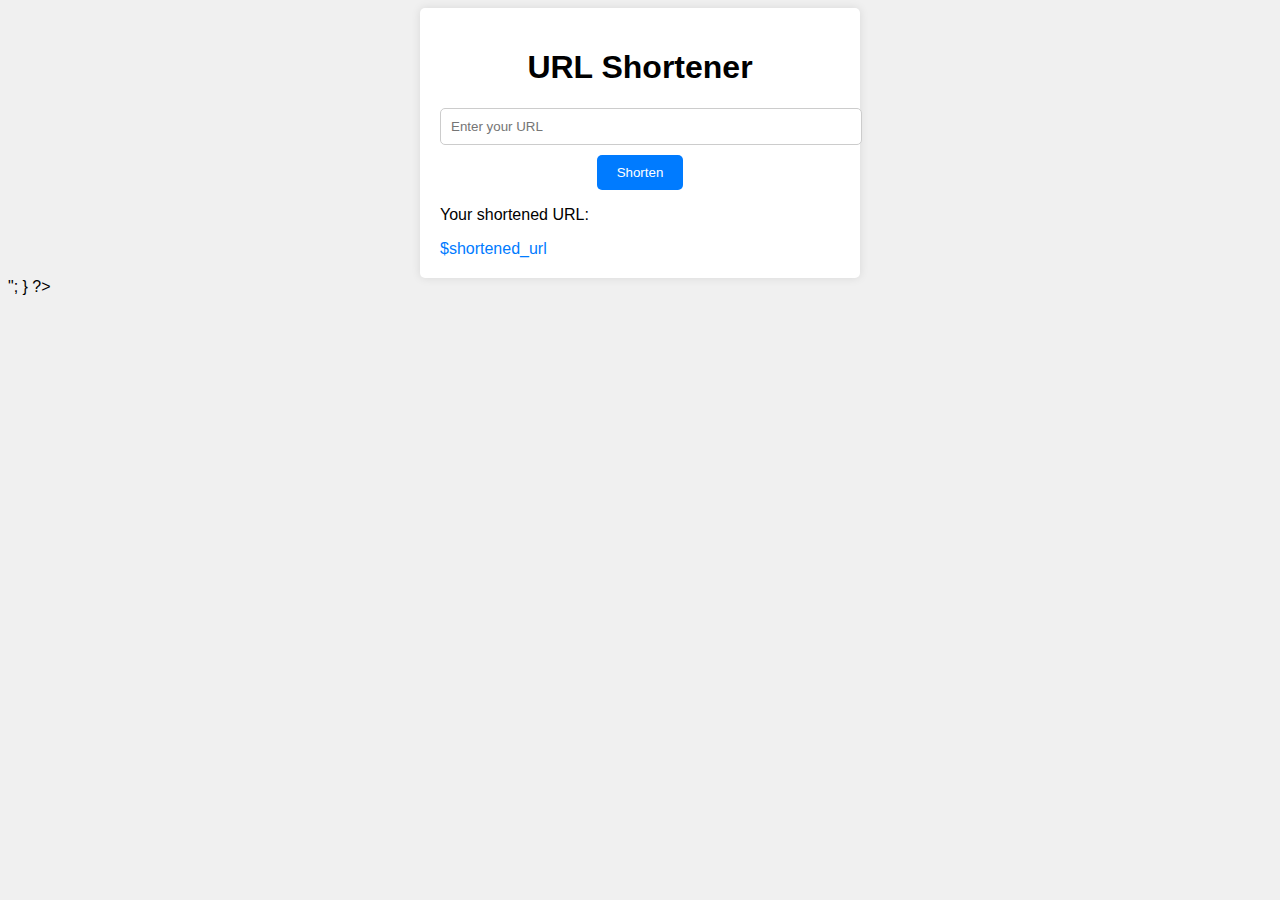
<file: index.html>
<!DOCTYPE html>
<html lang="en">
<head>
    <meta charset="UTF-8">
    <meta name="viewport" content="width=device-width, initial-scale=1.0">
    <title>URL Shortener</title>
    <link rel="stylesheet" href="styles.css">
</head>
<body>
    <div class="container">
        <h1>URL Shortener</h1>
        <form action="shorten.php" method="POST">
            <input type="url" name="original_url" placeholder="Enter your URL" required>
            <button type="submit">Shorten</button>
        </form>
        <?php
        if (isset($_GET['shortened'])) {
            $shortened_url = $_GET['shortened'];
            echo "<div class='shortened-url'>
                    <p>Your shortened URL:</p>
                    <a href='$shortened_url' target='_blank'>$shortened_url</a>
                  </div>";
        }
        ?>
    </div>
</body>
</html>
</file>
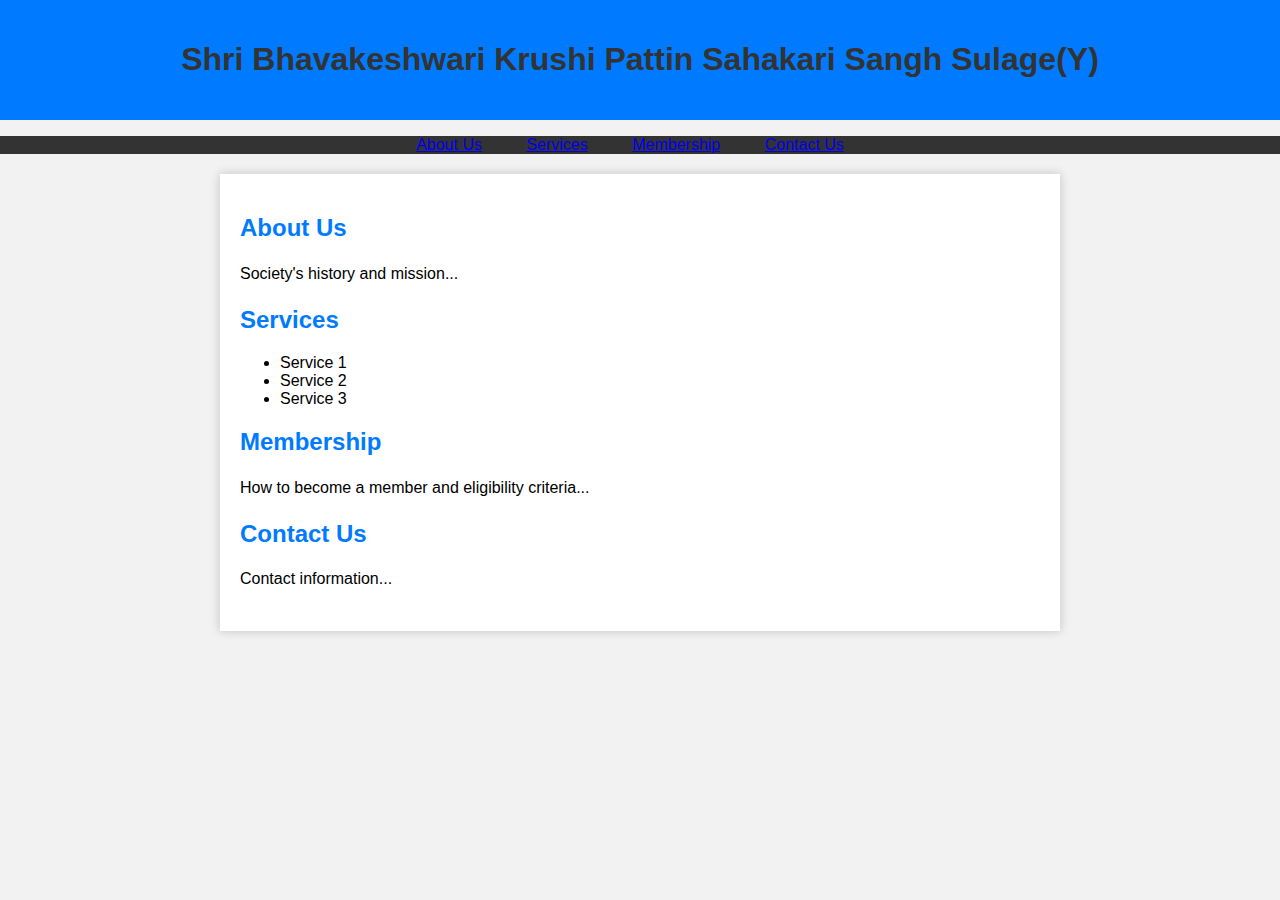
<file: untitled.html>
<!DOCTYPE html>
<html>
<head>
    <meta charset="UTF-8">
    <title>Shri Bhavakeshwari Krushi Pattin Sahakari Sangh Sulage(Y)</title>
    <style>
        body {
            font-family: Arial, sans-serif;
            margin: 0;
            padding: 0;
            background-color: #f2f2f2;
        }
        header {
            background-color: #007bff;
            color: #fff;
            text-align: center;
            padding: 20px;
        }
        nav {
            background-color: #333;
            color: #fff;
            text-align: center;
        }
        nav ul {
            list-style-type: none;
            padding: 0;
        }
        nav li {
            display: inline;
            margin-right: 20px;
            padding: 10px
        }
        .container {
            max-width: 800px;
            margin: 20px auto;
            padding: 20px;
            background-color: #fff;
            box-shadow: 0px 0px 10px rgba(0, 0, 0, 0.2);
        }
        h1 {
            color: #333;
        }
        section {
            margin-bottom: 20px;
        }
        h2 {
            color: #007bff;
        }
        p {
            line-height: 1.5;
        }
    </style>
</head>
<body>
    <header>
        <h1>Shri Bhavakeshwari Krushi Pattin Sahakari Sangh Sulage(Y)</h1>
    </header>
    <nav>
        <ul>
            <li><a href="#about">About Us</a></li>
            <li><a href="#services">Services</a></li>
            <li><a href="#membership">Membership</a></li>
            <li><a href="#contact">Contact Us</a></li>
        </ul>
    </nav>
    <div class="container">
        <section id="about">
            <h2>About Us</h2>
            <p>Society's history and mission...</p>
        </section>
        <section id="services">
            <h2>Services</h2>
            <ul>
                <li>Service 1</li>
                <li>Service 2</li>
                <li>Service 3</li>
            </ul>
        </section>
        <section id="membership">
            <h2>Membership</h2>
            <p>How to become a member and eligibility criteria...</p>
        </section>
        <section id="contact">
            <h2>Contact Us</h2>
            <p>Contact information...</p>
        </section>
    </div>
</body>
</html>
</file>
<file: styles.css>
body {
    font-family: Arial, sans-serif;
    background-color: #f0f0f0;
}

.container {
    max-width: 400px;
    margin: 0 auto;
    padding: 20px;
    background-color: #fff;
    border-radius: 5px;
    box-shadow: 0px 0px 10px rgba(0, 0, 0, 0.1);
}

h1 {
    text-align: center;
}

form {
    text-align: center;
}

input[type="url"] {
    width: 100%;
    padding: 10px;
    margin-bottom: 10px;
    border: 1px solid #ccc;
    border-radius: 5px;
}

button {
    padding: 10px 20px;
    background-color: #007bff;
    color: #fff;
    border: none;
    border-radius: 5px;
    cursor: pointer;
}

.shortened-url {
    text-align: center;
    margin-top: 20px;
}

a {
    color: #007bff;
    text-decoration: none;
}
</file>
